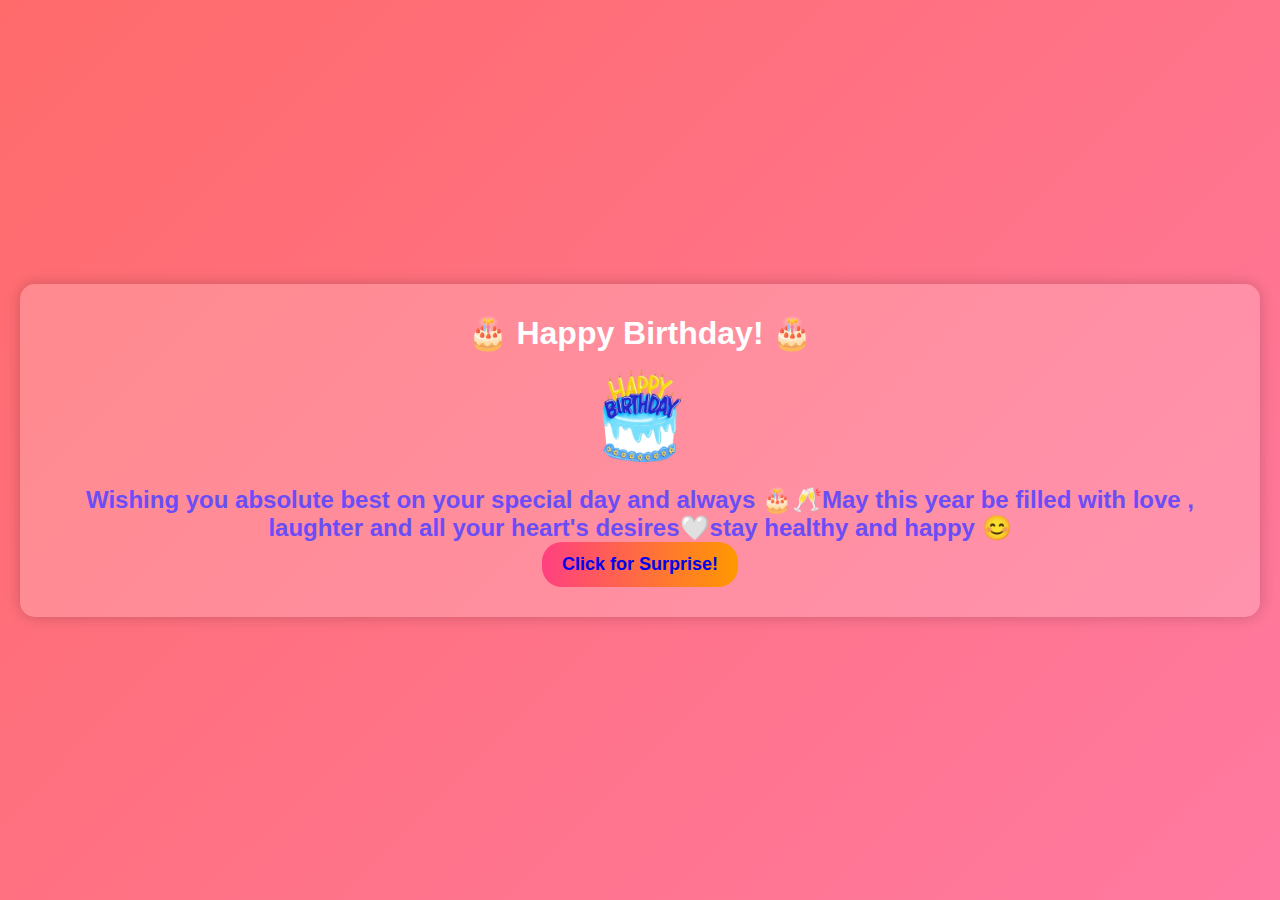
<file: index.html>
<!DOCTYPE html>
<html lang="en">
<head>
    <meta charset="UTF-8">
    <meta name="viewport" content="width=device-width, initial-scale=1.0">
    <title>Happy Birthday!</title>
    <link rel="stylesheet" href="style.css">
</head>
 
<body>

    <div class="container">
        <h1>🎂 Happy Birthday! 🎂</h1>

        <div class="image-container">
            <img src="Happy.webp" alt="Birthday Cake">

            <h2>Wishing you absolute best on your special day and always 🎂🥂May this year be filled with love , laughter and all your heart's desires🤍stay healthy and happy 😊
            </h2>
        </div>

        <button id="surpriseBt"> <a href="Card.html"> Click for Surprise!</a></button>

       

    </div>

    <script>
      document.getElementById("surpriseBtn").addEventListener("click", function() {
    let message = document.getElementById("Card.html");
    let song = document.getElementById("birthdaySong");

    message.classList.toggle("hidden");
    song.play();
});

    </script>
</body>
</html>
</file>
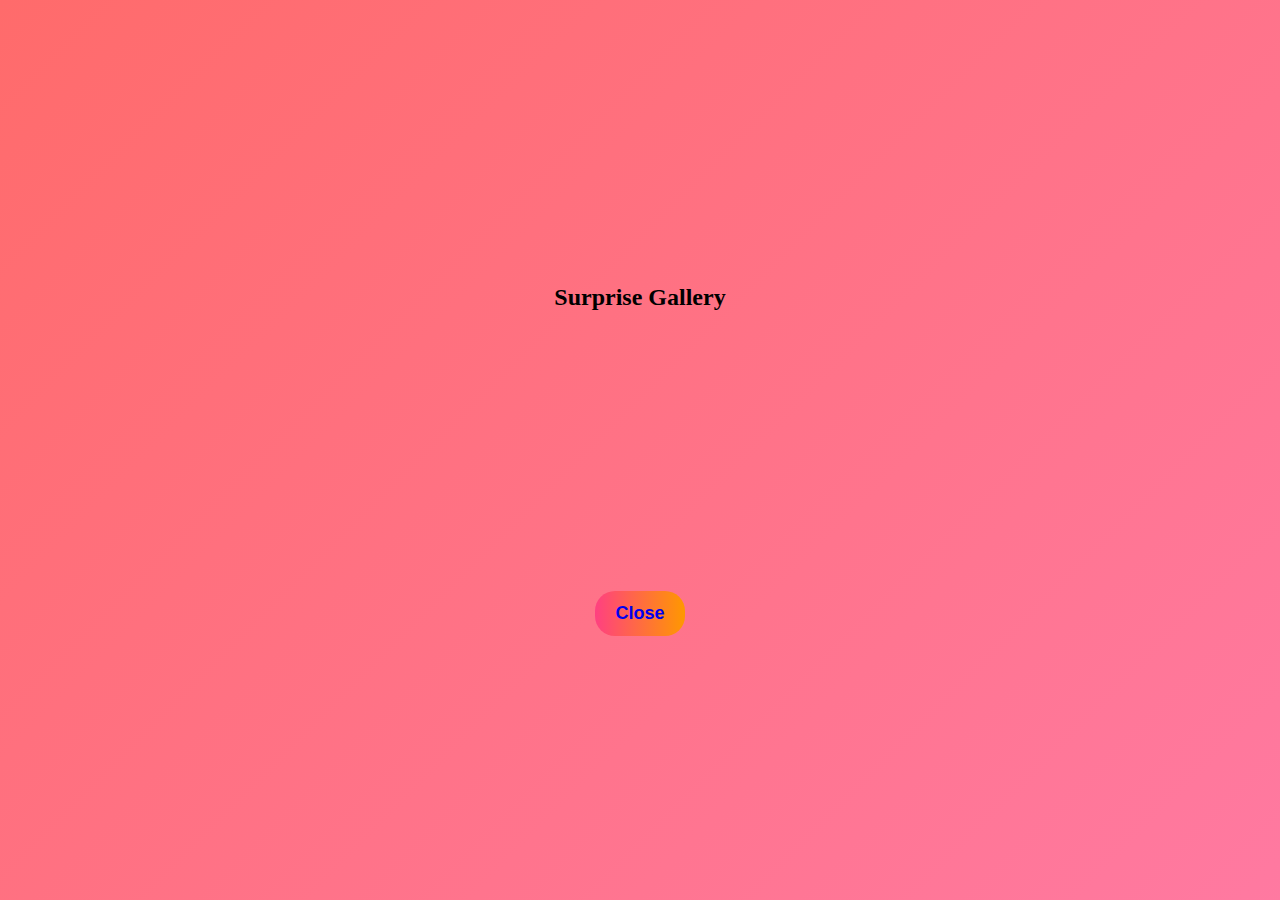
<file: Card.html>
<!DOCTYPE html>
<html lang="en">
<head>
    <meta charset="UTF-8">
    <meta name="viewport" content="width=device-width, initial-scale=1.0">
    <title>Document</title>
</head>
<style>
 body {
            display: flex;
            justify-content: center;
            align-items: center;
            height: 100vh;
            background-color: #f5f5f5;
            margin: 0;
            overflow: hidden;
            flex-direction: column;
            background: linear-gradient(135deg, #ff6b6b, #ff7eb3, #ffae42, #ff758c);
    background-size: 400% 400%;
    animation: gradientAnimation 8s infinite ease-in-out;  
        }

       /* Gradient Animation */
@keyframes gradientAnimation {
    0% { background-position: 0% 50%; }
    50% { background-position: 100% 50%; }
    100% { background-position: 0% 50%; }
}

.hidden-page {
            text-align: center;
        }
        .small-cards-container {
            display: flex;
            justify-content: center;
            gap: 10px;
            flex-wrap: wrap;
            margin-top: 20px;
        }
        .small-card {
            width: 200px;
            height: 220px;
            background: linear-gradient(135deg, #a18cd1, #fbc2eb);
            border-radius: 10px;
            display: flex;
            justify-content: center;
            align-items: center;
            box-shadow: 0 5px 10px rgba(0, 0, 0, 0.2);
            opacity: 0;
            transform: translateY(20px);
            animation: fadeInUp 1s forwards;
        }
        @keyframes fadeInUp {
            from { opacity: 0; transform: translateY(20px); }
            to { opacity: 1; transform: translateY(0); }
        }
         a{
    text-decoration: none;

}
button {

background: linear-gradient(90deg, #ff4081, #ff9800);
border: none;
margin-top: 20px;
padding: 12px 20px;
font-size: 18px;
font-weight: bold;
color: white;
border-radius: 20px;
cursor: pointer;
transition: 0.3s ease;
}
</style>
<body>
    
    <div class="hidden-page" id="hiddenPage">
        <h2>Surprise Gallery</h2>
        <div class="small-cards-container">
         
           
            <button class="small-card" onclick="openSurprisePage()"><h2>🎁Surprise </h2> </button>
            <a href="wish.html"> <button class="small-card"><h2>🎁Make a Wish </h2></button></a>
            
        </div>

        <button id="surpriseBt"> <a href="index.html"> Close</a></button>

    </div>
    <script>


        function openSurprisePage() {
            window.location.href = "surprise.html";
        }
    
    </script>
</body>
</html>
</file>
<file: style.css>
/* Reset */
  * {
    margin: 0;
    padding: 0;
    box-sizing: border-box;
    font-family: 'Arial', sans-serif;
}

body {
    display: flex;
    justify-content: center;
    align-items: center;
    height: 100vh;
    text-align: center;
    background: linear-gradient(135deg, #ff6b6b, #ff7eb3, #ffae42, #ff758c);
    background-size: 400% 400%;
    animation: gradientAnimation 8s infinite ease-in-out;        color: white;
    padding: 20px;
}

/* Gradient Animation */
@keyframes gradientAnimation {
    0% { background-position: 0% 50%; }
    50% { background-position: 100% 50%; }
    100% { background-position: 0% 50%; }
}

h2{
    color: #6a4df7;
}

/* Container */
.container {
    display: flex;
    flex-direction: column;
    align-items: center;
    background: rgba(255, 255, 255, 0.2);
    padding: 30px;
    border-radius: 15px;
    box-shadow: 0 0 15px rgba(0, 0, 0, 0.2);
}

/* Image */
.image-container img {
    width: 100px;
    height: 100px;
    margin: 15px 0;
    border-radius: 50px;
    animation: bounce 2s infinite;
}

/* Button */
button {

    background: linear-gradient(90deg, #ff4081, #ff9800);
    border: none;
    padding: 12px 20px;
    font-size: 18px;
    font-weight: bold;
    color: white;
    border-radius: 20px;
    cursor: pointer;
    transition: 0.3s ease;
}
button a{
    text-decoration: none;

}
button:hover {
    background: linear-gradient(90deg, #ff9800, #ff4081);
}

/* Surprise Message */
.hidden {
    display: none;
    font-size: 22px;
    margin-top: 15px;
    animation: fadeIn 2s ease-in-out;
}

/* Animations */
@keyframes bounce {
    0%, 100% { transform: translateY(0); }
    50% { transform: translateY(-10px); }
}

@keyframes fadeIn {
    from { opacity: 0; transform: scale(0.8); }
    to { opacity: 1; transform: scale(1); }
}

/* Responsive Design */
@media (max-width: 600px) {
    .container {
        width: 90%;
    }
}
</file>
